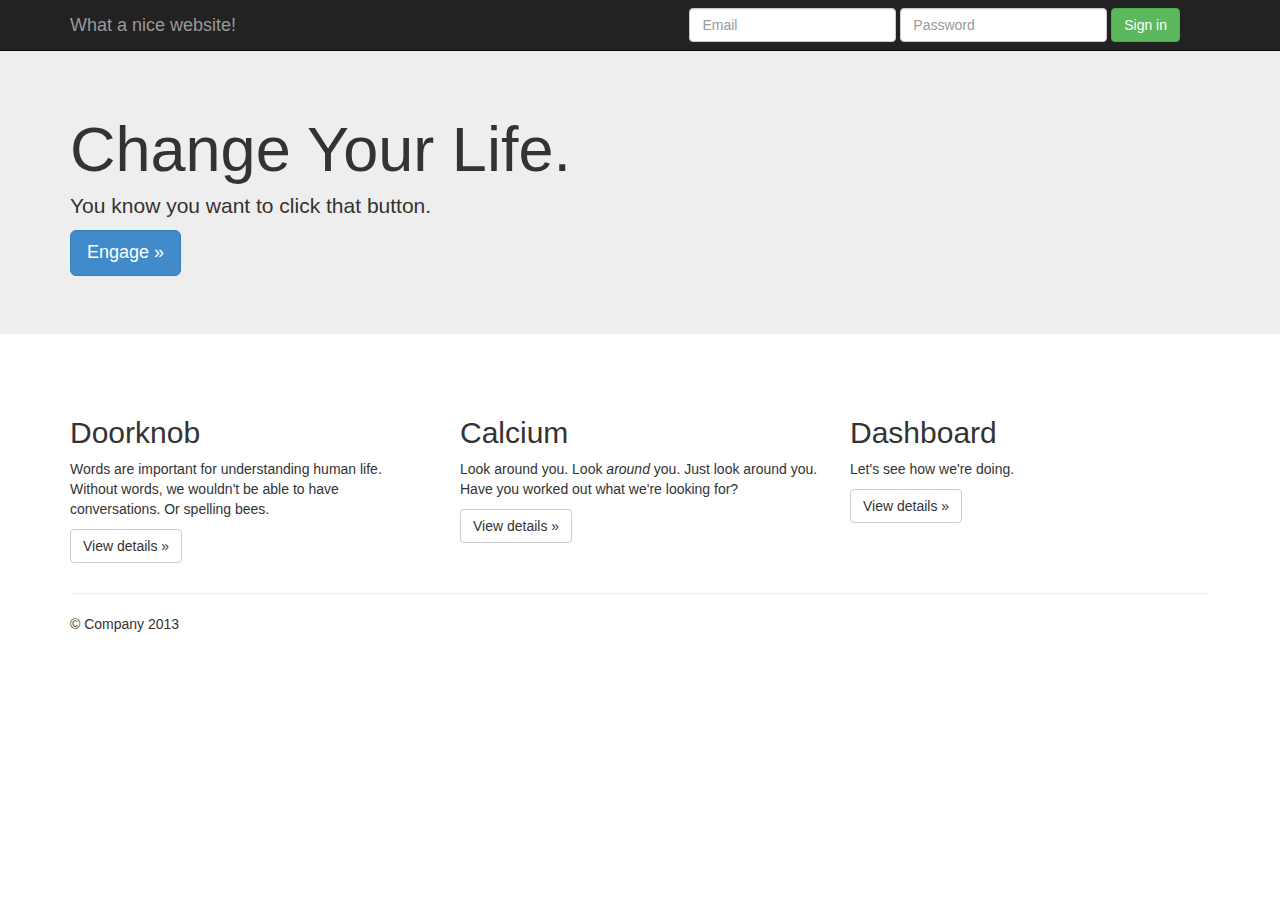
<file: Part 2 - Analytics for Hackers/SampleSite/index.html>
<!DOCTYPE html>
<html>
  <head>
    <title>Analytics 101</title>
    <meta name="viewport" content="width=device-width, initial-scale=1.0">
    <!-- Bootstrap -->
    <link href="css/bootstrap.css" rel="stylesheet">
    <link href="css/jumbotron.css" rel="stylesheet">
    <link href="css/custom.css" rel="stylesheet"> 
    
    <script src="static/js/jquery.js" type="text/javascript"></script>
    <script src="static/js/purl.js" type="text/javascript"></script>
    <script src="static/js/ua-parser.js" type="text/javascript"></script>
    <script src="http://www.broofa.com/Tools/Math.uuid.js"></script>
    
    <!-- [][][][][][][][][] Keen IO Analytics Library is installed here! [][][][][][][][][][][] -->
    <script type="text/javascript">
    !function(a,b){if(void 0===b[a]){b["_"+a]={},b[a]=function(c){b["_"+a].clients=b["_"+a].clients||{},b["_"+a].clients[c.projectId]=this,this._config=c},b[a].ready=function(c){b["_"+a].ready=b["_"+a].ready||[],b["_"+a].ready.push(c)};for(var c=["addEvent","setGlobalProperties","trackExternalLink","on"],d=0;d<c.length;d++){var e=c[d],f=function(a){return function(){return this["_"+a]=this["_"+a]||[],this["_"+a].push(arguments),this}};b[a].prototype[e]=f(e)}var g=document.createElement("script");g.type="text/javascript",g.async=!0,g.src="https://d26b395fwzu5fz.cloudfront.net/3.0.4/keen.min.js";var h=document.getElementsByTagName("script")[0];h.parentNode.insertBefore(g,h)}}("Keen",this);

    // [][][][][][][][][] Exercise 1: Enter Keen IO project configurations here! [][][][][][][][][][][] 
    
    var client = new Keen({
      projectId: "your_project_id",
      readKey: "your_read_key"
    });

    </script>

  </head>
    <body>
    <!-- [][][][][][][][][] Exercise 6: Add Pageview Tracking Here! [][][][][][][][][][][] -->
    

    <div class="navbar navbar-inverse navbar-fixed-top" role="navigation">
      <div class="container">
        <div class="navbar-header">
          <button type="button" class="navbar-toggle" data-toggle="collapse" data-target=".navbar-collapse">
            <span class="sr-only">Toggle navigation</span>
            <span class="icon-bar"></span>
            <span class="icon-bar"></span>
            <span class="icon-bar"></span>
          </button>
          <a class="navbar-brand" href="#">What a nice website!</a>
        </div>
        <div class="navbar-collapse collapse">
          <form class="navbar-form navbar-right">
            <div class="form-group">
              <input type="text" placeholder="Email" class="form-control">
            </div>
            <div class="form-group">
              <input type="password" placeholder="Password" class="form-control">
            </div>
            <button type="submit" class="btn btn-success">Sign in</button>
          </form>
        </div><!--/.navbar-collapse -->
      </div>
    </div>

    <!-- Main jumbotron for a primary marketing message or call to action -->
    <div class="jumbotron">
      <div class="container">
        <h1 id="mainHeader">Hello, world!</h1>
        <p>You know you want to click that button.</p>
        <p><a class="btn btn-primary btn-lg" role="button" id="bigButton" onclick="engage()">Engage &raquo;</a></p>
      </div>
    </div>

    <div class ="displayPortal">
      <div class ="container">
        <table>
          <tr class="row">
            <td id="gifPortal"></td>
            <td class="h1 gifText" id="gifText"></td>
          </tr>
        </table>        
      </div>
    </div>

    <div class="container">
      <!-- Example row of columns -->
      <div class="row">
        <div class="col-md-4">
          <h2>Doorknob</h2>
          <p>Words are important for understanding human life. Without words, we wouldn't be able to have conversations. Or spelling bees.</p>
          <p><a class="btn btn-default" href="#" role="button">View details &raquo;</a></p>
        </div>
        <div class="col-md-4">
          <h2>Calcium</h2>
          <p>Look around you. Look <em>around</em> you. Just look around you. Have you worked out what we're looking for?</p>
          <p><a class="btn btn-default" href="https://www.youtube.com/watch?v=n2k9JwGpm1w" role="button">View details &raquo;</a></p>
        </div>
        <div class="col-md-4">
          <h2>Dashboard</h2>
          <p>Let's see how we're doing.</p>
          <p><a class="btn btn-default" href="stats.html" role="button">View details &raquo;</a></p>
        </div>
      </div>

      <hr>

      <footer>
        <p>&copy; Company 2013</p>
      </footer>
    </div> <!-- /container -->

    <script type="text/javascript"> 
        
      headerOptions = [
        "Click that Button Now!",
        "Hello There....",
        "Everything the Light Touches",
        "Change Your Life.",
        "There's Always Money in the Banana Stand."
      ]
      
      var headerText = headerOptions[Math.floor(Math.random() * headerOptions.length)]

      document.getElementById("mainHeader").innerHTML = headerText;

      var engage = function () {
        
        document.getElementById("gifPortal").innerHTML = '<img src="img/doggylime.gif">';

        // <!-- [][][][][][][][][] Exercise 1: Add Event Tracking Here! [][][][][][][][][][][] -->
        // The engage function was called! We should track an event in Keen everytime this happens...
        // Add code here to define an event and send it to Keen IO!
        
        
      }

    </script>
    
    
  </body>
</html>
</file>
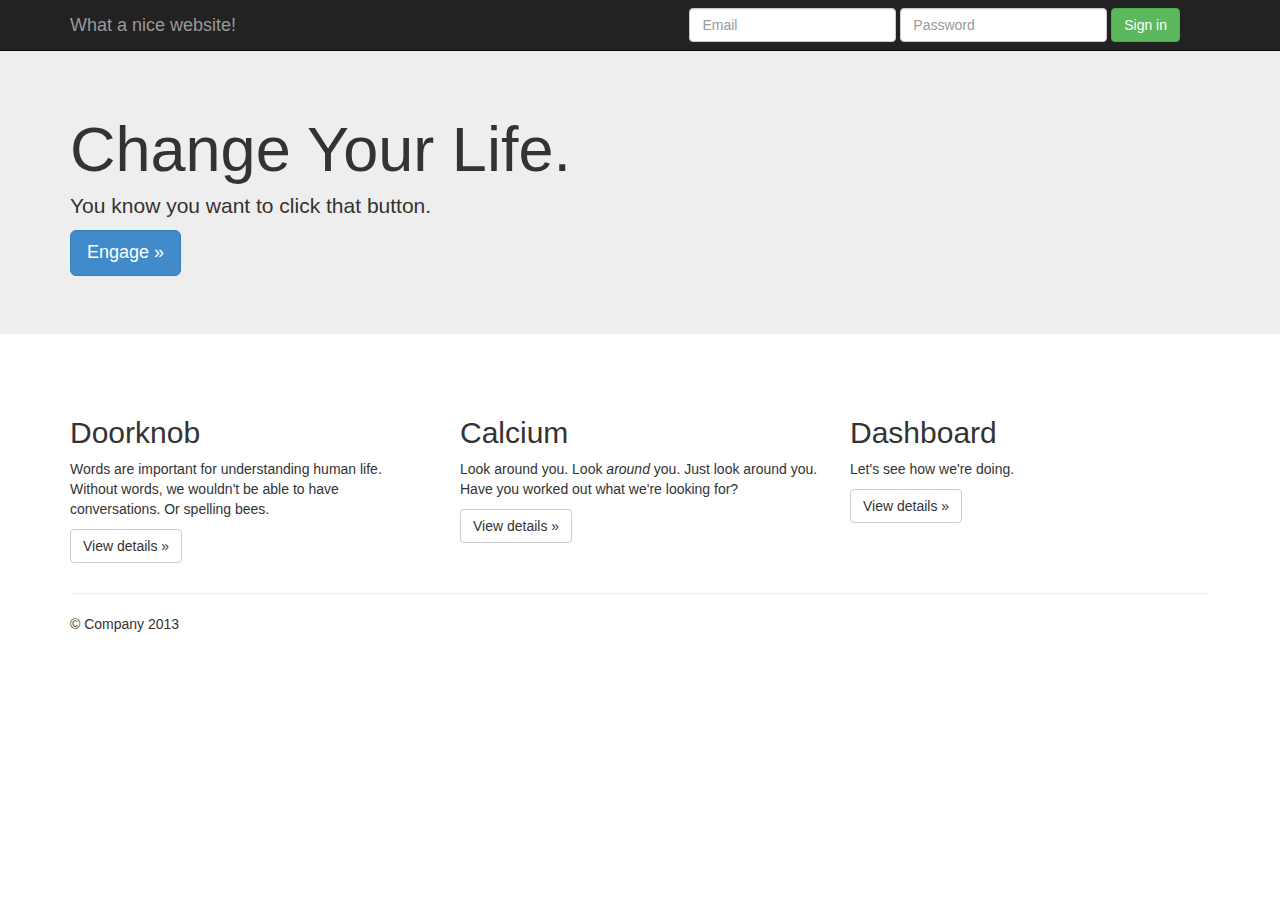
<file: Part 2 - Analytics for Hackers/Solution/index.html>
<!DOCTYPE html>
<html>
  <head>
    <title>Analytics 101</title>
    <meta name="viewport" content="width=device-width, initial-scale=1.0">
    <!-- Bootstrap -->
    <link href="css/bootstrap.css" rel="stylesheet">
    <link href="css/jumbotron.css" rel="stylesheet">
    <link href="css/custom.css" rel="stylesheet"> 

    
    <script type="text/javascript">
      // Include the Keen IO library for Event Tracking
      !function(a,b){if(void 0===b[a]){b["_"+a]={},b[a]=function(c){b["_"+a].clients=b["_"+a].clients||{},b["_"+a].clients[c.projectId]=this,this._config=c},b[a].ready=function(c){b["_"+a].ready=b["_"+a].ready||[],b["_"+a].ready.push(c)};for(var c=["addEvent","setGlobalProperties","trackExternalLink","on"],d=0;d<c.length;d++){var e=c[d],f=function(a){return function(){return this["_"+a]=this["_"+a]||[],this["_"+a].push(arguments),this}};b[a].prototype[e]=f(e)}var g=document.createElement("script");g.type="text/javascript",g.async=!0,g.src="https://d26b395fwzu5fz.cloudfront.net/3.0.4/keen.min.js";var h=document.getElementsByTagName("script")[0];h.parentNode.insertBefore(g,h)}}("Keen",this);

      var client = new Keen({
        projectId: "4fdf5ae25f546f1b6a000002",
        writeKey: "[base64]",
        readKey: "anything" // not used; not needed for data collection 
      });
      
    </script>
    
  </head>
  <body>
    <div class="navbar navbar-inverse navbar-fixed-top" role="navigation">
      <div class="container">
        <div class="navbar-header">
          <button type="button" class="navbar-toggle" data-toggle="collapse" data-target=".navbar-collapse">
            <span class="sr-only">Toggle navigation</span>
            <span class="icon-bar"></span>
            <span class="icon-bar"></span>
            <span class="icon-bar"></span>
          </button>
          <a class="navbar-brand" href="#">What a nice website!</a>
        </div>
        <div class="navbar-collapse collapse">
          <form class="navbar-form navbar-right">
            <div class="form-group">
              <input type="text" placeholder="Email" class="form-control">
            </div>
            <div class="form-group">
              <input type="password" placeholder="Password" class="form-control">
            </div>
            <button type="submit" class="btn btn-success">Sign in</button>
          </form>
        </div><!--/.navbar-collapse -->
      </div>
    </div>

    <!-- Main jumbotron for a primary marketing message or call to action -->
    <div class="jumbotron">
      <div class="container">
        <h1 id="mainHeader">Hello, world!</h1>
        <p>You know you want to click that button.</p>
        <p><a class="btn btn-primary btn-lg" id="mainButton" role="button" onclick="engage()">Engage &raquo;</a></p>
      </div>
    </div>

    <div class ="displayPortal">
      <div class ="container">
        <table>
          <tr class="row">
            <td id="gifPortal"></td>
            <td class="h1 gifText" id="gifText"></td>
          </tr>
        </table>        
      </div>
    </div>

    <div class="container">
      <div class="row">
        <div class="col-md-4">
          <h2>Doorknob</h2>
          <p>Words are important for understanding human life. Without words, we wouldn't be able to have conversations. Or spelling bees.</p>
          <p><a class="btn btn-default" href="#" role="button">View details &raquo;</a></p>
        </div>
        <div class="col-md-4">
          <h2>Calcium</h2>
          <p>Look around you. Look <em>around</em> you. Just look around you. Have you worked out what we're looking for?</p>
          <p><a class="btn btn-default" href="https://www.youtube.com/watch?v=n2k9JwGpm1w" role="button">View details &raquo;</a></p>
       </div>
        <div class="col-md-4">
          <h2>Dashboard</h2>
          <p>Let's see how we're doing.</p>
          <p><a class="btn btn-default" id="bigButton" href="stats.html" role="button">View details &raquo;</a></p>
        </div>
      </div>

      <hr>

      <footer>
        <p>&copy; Company 2013</p>
      </footer>
    </div> <!-- /container -->

    <script type="text/javascript"> 
      
      headerOptions = [
        "Click that Button Now!",
        "Hello There....",
        "Everything the Light Touches",
        "Change Your Life.",
        "There's Always Money in the Banana Stand."
      ]
      var headerText = headerOptions[Math.floor(Math.random() * headerOptions.length)]
    
      document.getElementById("mainHeader").innerHTML = headerText;
    
      var engage = function () {

        document.getElementById("gifPortal").innerHTML = '<img src="img/doggylime.gif">';
      
        // // [] [] [] [] [] [] [] [] [] [] [] [] 
        // // Exercise 2 Solution 
                  
        var engageClick = {
          h1: headerText,
          buttonText: document.getElementById("bigButton").innerHTML  // Optional! For fun! Adds the button text.
        };

        client.addEvent("engagements", engageClick);
      
        // // End of Exercise 2 Solution
        // // [] [] [] [] [] [] [] [] [] [] [] [] 
      };  
    
      
    </script>

  </body>
</html>
</file>
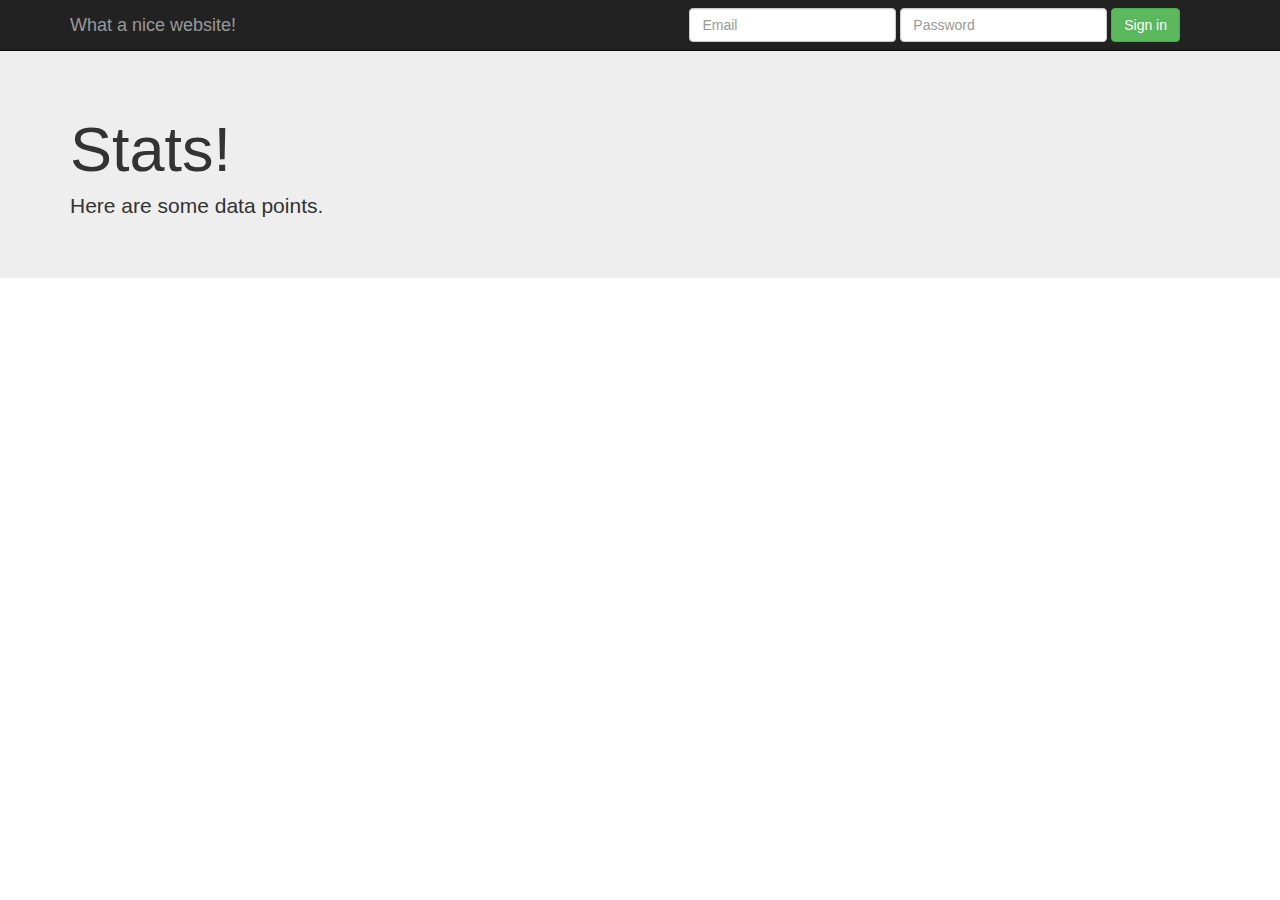
<file: Part 2 - Analytics for Hackers/SampleSite/stats.html>
<!DOCTYPE html>
<html>
  <head>
    <title>Analytics 101</title>
    <meta name="viewport" content="width=device-width, initial-scale=1.0">
    <!-- Bootstrap -->
    <link href="css/bootstrap.css" rel="stylesheet">
    <link href="css/jumbotron.css" rel="stylesheet">
    <link href="css/custom.css" rel="stylesheet"> 

    <script type="text/javascript">
      // Include the Keen IO library for Analysis
      !function(a,b){if(void 0===b[a]){b["_"+a]={},b[a]=function(c){b["_"+a].clients=b["_"+a].clients||{},b["_"+a].clients[c.projectId]=this,this._config=c},b[a].ready=function(c){b["_"+a].ready=b["_"+a].ready||[],b["_"+a].ready.push(c)};for(var c=["addEvent","setGlobalProperties","trackExternalLink","on"],d=0;d<c.length;d++){var e=c[d],f=function(a){return function(){return this["_"+a]=this["_"+a]||[],this["_"+a].push(arguments),this}};b[a].prototype[e]=f(e)}var g=document.createElement("script");g.type="text/javascript",g.async=!0,g.src="https://d26b395fwzu5fz.cloudfront.net/3.0.4/keen.min.js";var h=document.getElementsByTagName("script")[0];h.parentNode.insertBefore(g,h)}}("Keen",this);

      // Configure the Keen object with your Project ID and access keys.
      var client = new Keen({
        projectId: "<your project ID!>",    // <===== Put Info Here!!
        readKey: "<your read key!>"         // <===== Put Info Here!!
      });
      
    </script>
    
  </head>
  <body>

    <div class="navbar navbar-inverse navbar-fixed-top" role="navigation">
      <div class="container">
        <div class="navbar-header">
          <button type="button" class="navbar-toggle" data-toggle="collapse" data-target=".navbar-collapse">
            <span class="sr-only">Toggle navigation</span>
            <span class="icon-bar"></span>
            <span class="icon-bar"></span>
            <span class="icon-bar"></span>
          </button>
          <a class="navbar-brand" href="index.html">What a nice website!</a>
        </div>
        <div class="navbar-collapse collapse">
          <form class="navbar-form navbar-right">
            <div class="form-group">
              <input type="text" placeholder="Email" class="form-control">
            </div>
            <div class="form-group">
              <input type="password" placeholder="Password" class="form-control">
            </div>
            <button type="submit" class="btn btn-success">Sign in</button>
          </form>
        </div><!--/.navbar-collapse -->
      </div>
    </div>

    <!-- Main jumbotron for a primary marketing message or call to action -->
    <div class="jumbotron">
      <div class="container">
        <h1 id="mainHeader">Stats!</h1>
        <p>Here are some data points.</p>
      </div>
    </div>
    
    <!-- [][][][][][][][][][][][][][][][][][][][] -->
    <!-- LOOK HERE! I've made three placeholders for your charts in the containers below. -->
    <!-- You do not need to write any code in this section. Use the <script> section below. -->
    <!-- You will reference these placeholders by div id when you use Javascript to generate the charts. -->
    
    <div class ="container">
      <div class="row">
        <div class="col-md-6">
          <div id="chart1"></div> <!-- LOOK HERE! It's a placeholder for a new chart. -->
        </div>
      </div>  
      <div class="row">  
        <div class="col-md-6">
          <div id="chart2"></div> <!-- LOOK HERE! It's a placeholder for a new chart. -->
        </div>
      </div>
      <div class="row">
        <div class="col-md-6">
          <div id="chart3"></div> <!-- LOOK HERE! It's a placeholder for a new chart. -->
        </div>  
      </div>
    </div> 

    
    <script type="text/javascript" charset="utf-8">
    
    // [][][][] Exercise 2 [][][][][][][][][][][][][][][][] 
    // LOOK HERE! This is where you will need to write the code to draw the charts using the Keen IO charting library.
      
    Keen.ready(function(){   
        
        // [] [] Item 1 [] [] [] [] [] [] [] [] [] [] [] [] 
        // The first widget here is almost finished. Just insert your collection name and it should work.
        // This is a counter for the total number of button clicks (all time running total).
        
        var metric1 = new Keen.Query("count", {
            eventCollection: "<your collection name!>" // You need to enter the name of your collection in order to count how many events happened!
        });

        client.draw(metric1, document.getElementById("chart1"), {
          chartType: "metric",
          title: "A cool title"
        });

        // [] [] Item 2 [] [] [] [] [] [] [] [] [] [] [] [] 
        // Find the total number of engagements sorted by header
        // Draw it as a PieChart using the Keen IO Workbench, then copy & paste the code in here

        
        // [] [] Item 3 [] [] [] [] [] [] [] [] [] [] [] [] 
        // Find the total number of engagements over time
        // Reference Keen IO Javascript Reference Docs to find out how to do this

    });
      
    </script>

    <!-- Bootstrap core JavaScript
    ================================================== -->
    <!-- Placed at the end of the document so the pages load faster -->
    <script src="https://code.jquery.com/jquery-1.10.2.min.js"></script>
    
  </body>
</html>
</file>
<file: Part 2 - Analytics for Hackers/SampleSite/css/jumbotron.css>
/* Move down content because we have a fixed navbar that is 50px tall */
body {
  padding-top: 50px;
  padding-bottom: 20px;
}
</file>
<file: Part 2 - Analytics for Hackers/SampleSite/css/custom.css>
/* Move down content because we have a fixed navbar that is 50px tall */


.displayPortal {
  margin-bottom: 30px;
}

.gifText {
  padding-left: 30px;
}

#total div {
  margin: 37px auto 0px;
}
</file>
<file: Part 2 - Analytics for Hackers/Solution/css/jumbotron.css>
/* Move down content because we have a fixed navbar that is 50px tall */
body {
  padding-top: 50px;
  padding-bottom: 20px;
}
</file>
<file: Part 2 - Analytics for Hackers/Solution/css/custom.css>
/* Move down content because we have a fixed navbar that is 50px tall */


.displayPortal {
  margin-bottom: 30px;
}

.gifText {
  padding-left: 30px;
}

#total div {
  margin: 37px auto 0px;
}
</file>
